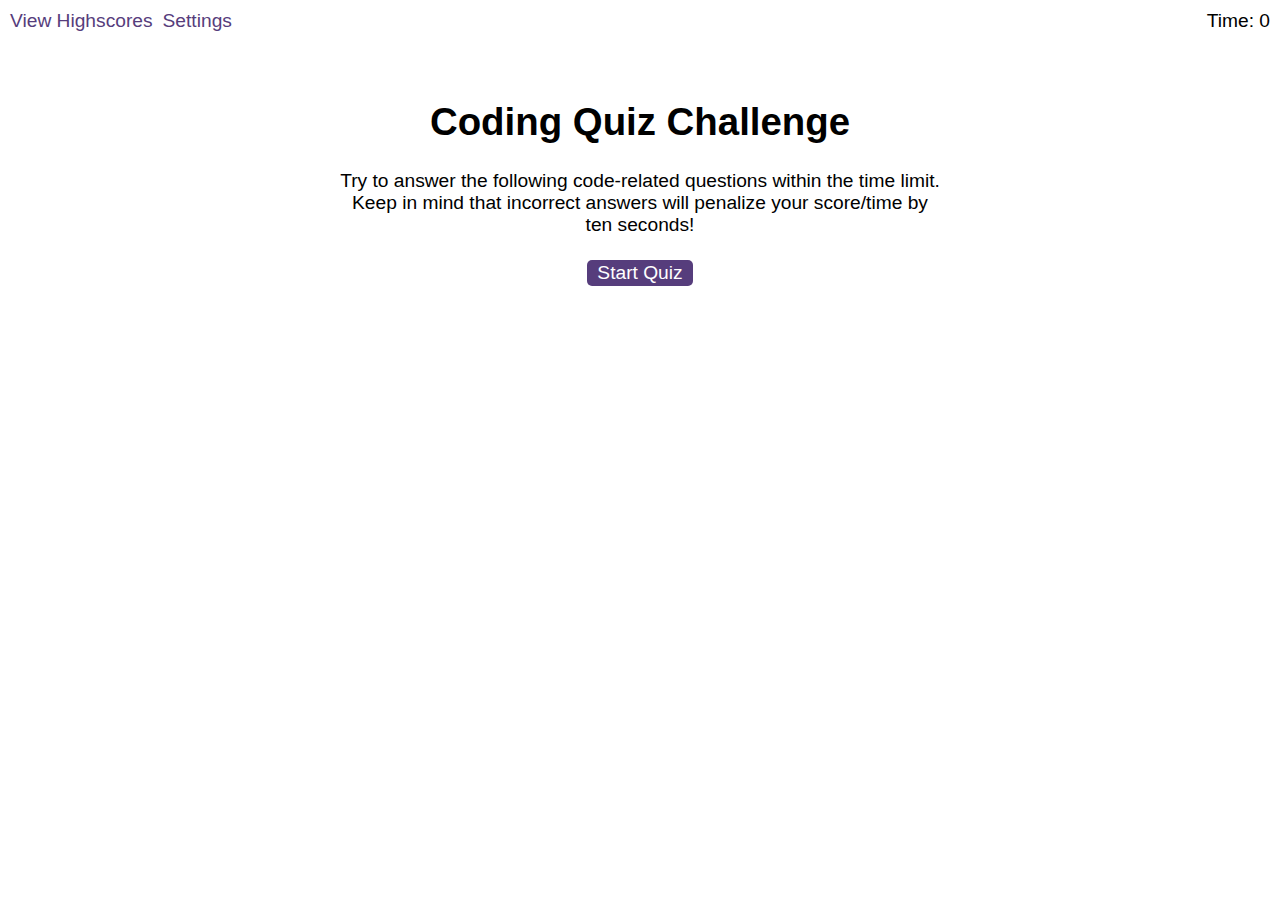
<file: index.html>
<!DOCTYPE html>
<html lang="en-gb">
  <head>
    <meta charset="UTF-8" />
    <meta name="viewport" content="width=device-width, initial-scale=1.0" />
    <meta http-equiv="X-UA-Compatible" content="ie=edge" />
    <title>Coding Quiz</title>

    <link rel="stylesheet" href="./assets/css/styles.css" />
    <link id="favicon" rel="icon" type="image/x-icon" href="assets/images/tick.ico">
  </head>

  <body>
    <div class="scores"><a href="highscores.html">View Highscores</a><a id="settings-link"  href="settings.html">Settings</a></div>

    <div class="timer">Time: <span id="time">0</span></div>

    <div class="wrapper">
      <div id="start-screen" class="start">
        <h1>Coding Quiz Challenge</h1>
        <p>
          Try to answer the following code-related questions within the time
          limit. Keep in mind that incorrect answers will penalize your
          score/time by ten seconds!
        </p>
        <button id="start">Start Quiz</button>
      </div>

      <div id="questions" class="hide">
        <h2 id="question-title"></h2>
        <div id="choices" class="choices"></div>
      </div>

      <div id="end-screen" class="hide">
        <h2>All done!</h2>
        <p>Your final score is <span id="final-score"></span>.</p>
        <p>
          Enter initials: <input type="text" id="initials" maxlength="3" />
          <button id="submit">Submit</button>
        </p>
      </div>

      <div id="feedback" class="feedback hide"></div>
    </div>

    <!-- <script src="./assets/js/questions.js"></script> -->
    <script src="./assets/js/logic.js"></script>
  </body>
</html>
</file>
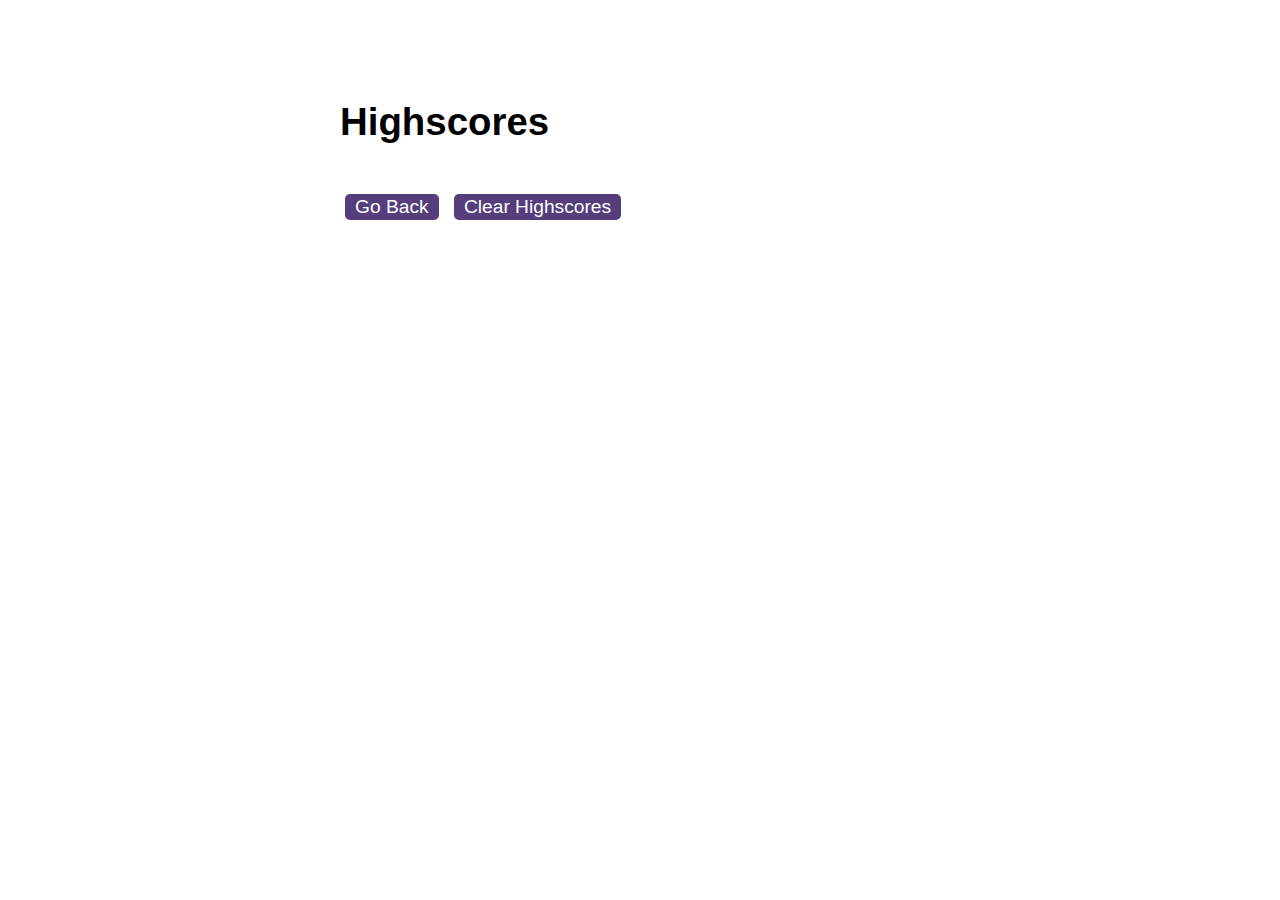
<file: highscores.html>
<!DOCTYPE html>
<html lang="en">
  <head>
    <meta charset="UTF-8" />
    <meta name="viewport" content="width=device-width, initial-scale=1.0" />
    <meta http-equiv="X-UA-Compatible" content="ie=edge" />
    <title>Highscores</title>

    <link rel="stylesheet" href="./assets/css/styles.css" />
    <link id="favicon" rel="icon" type="image/x-icon" href="assets/images/tick.ico">
  </head>

  <body>
    <div class="wrapper">
      <h1>Highscores</h1>
      <ol id="highscores"></ol>

      <a href="index.html" class="btn-link">Go Back</a>
      <button id="clear">Clear Highscores</button>
    </div>

    <script src="./assets/js/scores.js"></script>
  </body>
</html>
</file>
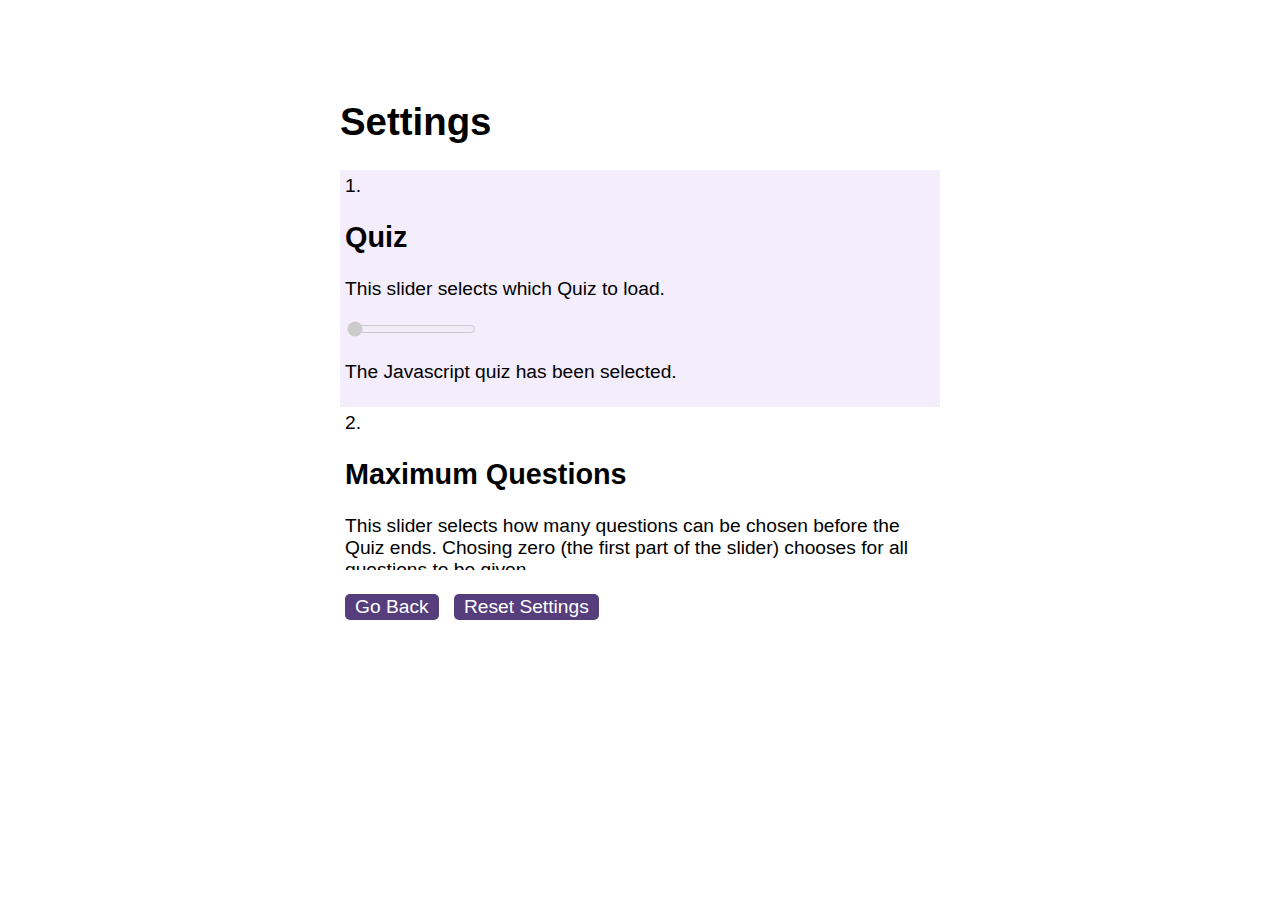
<file: settings.html>
<!DOCTYPE html>
<html lang="en">

<head>
  <meta charset="UTF-8" />
  <meta name="viewport" content="width=device-width, initial-scale=1.0" />
  <meta http-equiv="X-UA-Compatible" content="ie=edge" />
  <title>Settings</title>

  <link rel="stylesheet" href="./assets/css/styles.css" />
  <link id="favicon" rel="icon" type="image/x-icon" href="assets/images/tick.ico">
</head>

<body>
  <div class="wrapper">
    <h1>Settings</h1>
    <ol id="options">
      <li>
        <h2>Quiz</h2>
        <p>This slider selects which Quiz to load.</p>
        <input type="range" min="0" max="1" value="0" class="slider" id="quizRange" disabled>
        <p id="quiz">The Javascript quiz has been selected.</p>
      </li>
      <li>
        <h2>Maximum Questions</h2>
        <p>This slider selects how many questions can be chosen before the Quiz ends. Chosing zero (the first part of the slider) chooses for all questions to be given.</p>
        <input type="range" min="0" max="999" value="0" class="slider" id="maxRange" disabled>
        <p id="max">All the questions will be given.</p>
      </li>
      <li>
        <h2>Ticks per Second</h2>
        <p>This slider selects how many page refreshes per second. A higher number may give smother experience, but may cause extra load.</p>
        <input type="range" min="1" max="100" value="10" class="slider" id="tickRange" disabled>
        <p id="tick">There are 10 ticks per second.</p>
      </li>
      <li>
        <h2>Second per Question</h2>
        <p>This slider selects how many seconds the timer has per loaded question.</p>
        <input type="range" min="0" max="100" value="5" class="slider" id="secondsPerQuestionRange" disabled>
        <p id="secondsPerQuestion">There are 5 seconds per question.</p>
      </li>
      <li>
        <h2>Bonus in Second per Correct Question</h2>
        <p>This slider selects how many bonus seconds you get for a right answer.</p>
        <input type="range" min="0" max="100" value="50" class="slider" id="bonusSecondsRange" disabled>
        <p id="bonusSeconds">There are 0 bonus seconds per correct answer.</p>
      </li>
      <li>
        <h2>Penalty in Second per Incorrect Question</h2>
        <p>This slider selects how many penalty seconds you lose for a wrong answer.</p>
        <input type="range" min="2" max="100" value="50" class="slider" id="penaltySecondsRange" disabled>
        <p id="penaltySeconds">There are 2 penalty seconds per incorrect answer.</p>
      </li>
      <li>
        <h2>Point per Remaing Second</h2>
        <p>This slider selects how many points you get per second remaining at the end of the quiz.</p>
        <input type="range" min="0" max="5"  value="0" step="0.1" class="slider" id="multiplierRange"  disabled>
        <p id="multiplier">There is a 0 multiplier to remaining seconds applied to the score.</p>
      </li>
    </ol>
    <a href="index.html" class="btn-link">Go Back</a>
    <button id="clear">Reset Settings</button>
  </div>
  <script src="./assets/js/settings.js"></script>
</body>

</html>
</file>
<file: assets/css/styles.css>
body {
  font-family: Arial;
  font-size: 120%;
}

a {
  color: #563d7c;
  text-decoration: none;
  transition: color 0.1s;
}

a:hover {
  color: #8570a5;
}

button {
  display: inline-block;
  margin: 5px;
  cursor: pointer;
  font-size: 100%;
  background-color: #563d7c;
  border-radius: 5px;
  padding: 2px 10px;
  color: white;
  border: 0;
  transition: background-color 0.1s;
}

button:hover {
  background-color: #8570a5;
}

.btn-link {
  display: inline-block;
  margin: 5px;
  cursor: pointer;
  font-size: 100%;
  background-color: #563d7c;
  border-radius: 5px;
  padding: 2px 10px;
  color: white;
  border: 0;
  transition: background-color 0.1s;
}

.btn-link:hover {
  background-color: #8570a5;
  color: white;
}

.choices button {
  display: block;
}

input[type="text"] {
  font-size: 100%;
}

ol {
  padding-left: 0px;
  max-height: 400px;
  overflow: auto;
}

li {
  padding: 5px;
  list-style: decimal inside none;
}

li:nth-child(odd) {
  background-color: #f3edfc;
}

.wrapper {
  margin: 100px auto 0 auto;
  max-width: 600px;
}

.hide {
  display: none;
}

.start {
  text-align: center;
}

.scores {
  position: absolute;
  top: 10px;
  left: 10px;
}

.feedback {
  font-style: italic;
  font-size: 120%;
  margin-top: 20px;
  padding-top: 10px;
  color: gray;
  border-top: 2px solid #ccc;
}

.timer {
  position: absolute;
  top: 10px;
  right: 10px;
}

#settings-link {
  margin-left: 10px;
}
</file>
